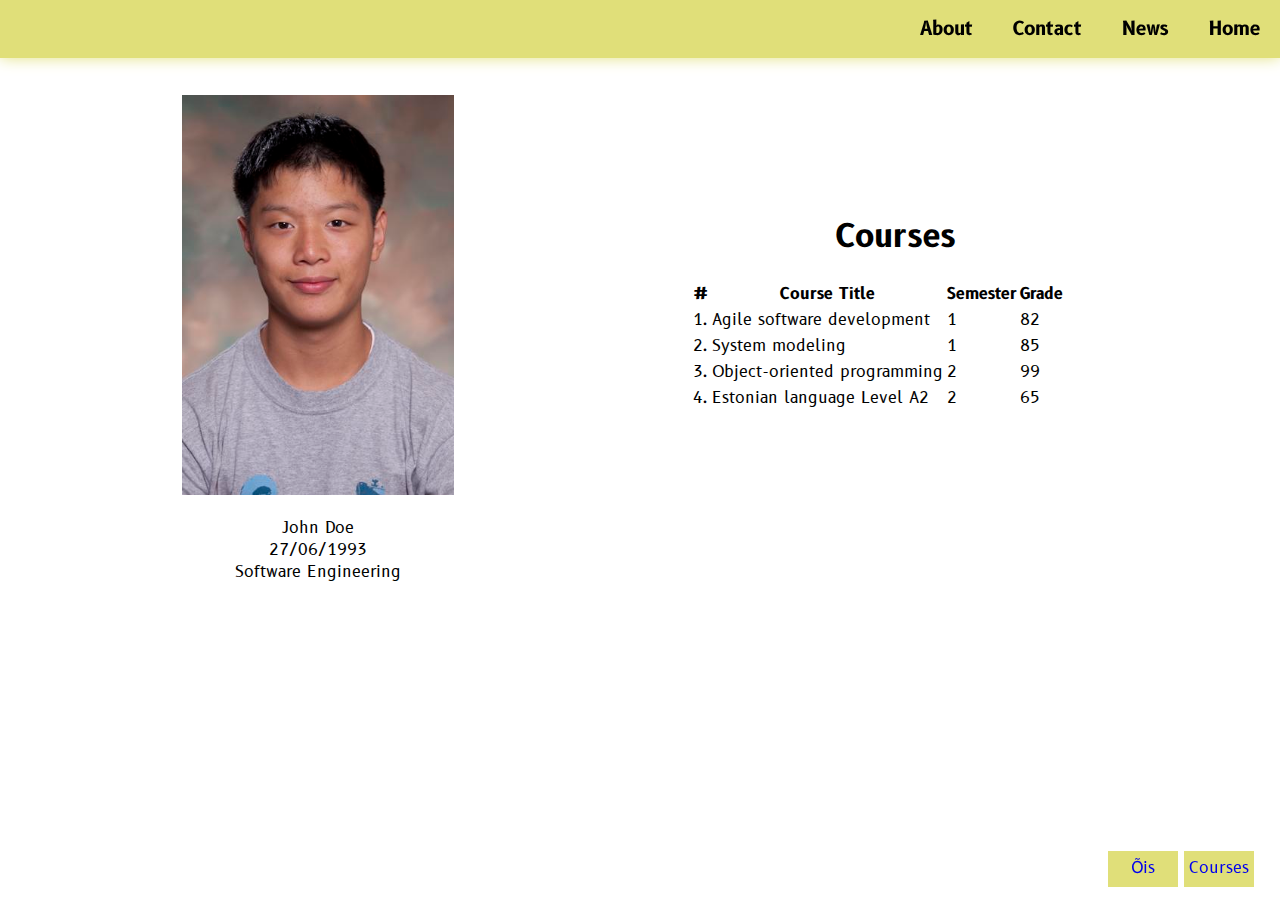
<file: index.html>
<!DOCTYPE html>
<html lang="en">
<head>
    <meta charset="UTF-8">
    <link rel="icon" href="res/images/favicon.ico">
	<link rel="stylesheet" href="res/css/style.css">
    <link href="https://fonts.googleapis.com/css?family=B612&display=swap" rel="stylesheet">
    <title>Hello world!</title>
</head>

<body>
<header class="topnav">
    <a class="active" href="#home">Home</a>
    <a href="#news">News</a>
    <a href="#contact">Contact</a>
    <a href="#about">About</a>
</header>

<section>
    <div >
        <img id = "photo_location" src="res/images/me.jpg" alt="My picture" title="Not really my picture" >
    </div>
    <div>
        <ol>
            <li>John Doe</li>
            <li>27/06/1993</li>
            <li>Software Engineering</li>
        </ol>
    </div>
</section>

<section>
    <h1 style="padding-right: 10%">
        <span>Courses</span>
    </h1>
    <table id = "tabel_left" >
        <thead>
        <tr>
            <th>#</th>
            <th>Course Title</th>
            <th>Semester</th>
            <th>Grade</th>
        </tr>
        </thead>
        <tbody>
        <tr>
            <td>1.</td>
            <td>Agile software development</td>
            <td>1</td>
            <td>82</td>
        </tr>
        <tr>
            <td>2.</td>
            <td>System modeling</td>
            <td>1</td>
            <td>85</td>
        </tr>
        <tr>
            <td>3.</td>
            <td>Object-oriented programming</td>
            <td>2</td>
            <td>99</td>
        </tr>
        <tr>
            <td>4.</td>
            <td>Estonian language Level A2</td>
            <td>2</td>
            <td>65</td>
        </tr>
        </tbody>
    </table>
</section>

<footer>
    <div class="wrapper">
        <a href="https://ois2.ut.ee/" class="button">Õis</a>
        <a href="https://courses.cs.ut.ee/" class="button">Courses</a>
    </div>

</footer>
</body>
</html>
</file>
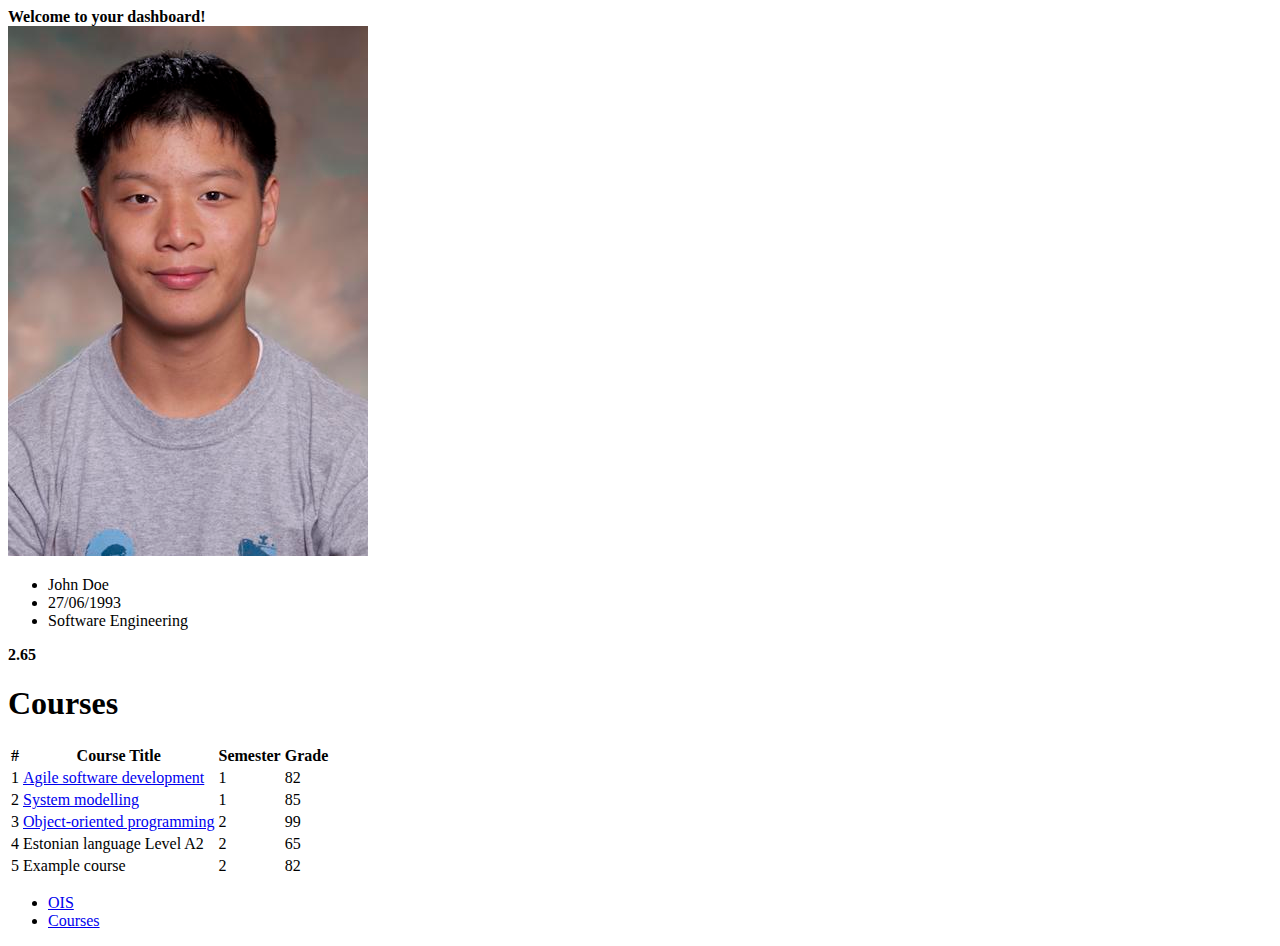
<file: algne.html>
<!DOCTYPE html>
<html lang="en">
<head>
	<meta charset="UTF-8">
	<link rel="icon" href="res/images/favicon.ico">
	<title>My Page</title>
</head>
<body>

<header>
	<strong>Welcome to your dashboard!</strong>
</header>

<section>
	<div>
		<img src="res/images/me.jpg" alt="My picture">
	</div>
	<div>
		<ul>
			<li>John Doe</li>
			<li>27/06/1993</li>
			<li>Software Engineering</li>
		</ul>
	</div>
	<div>
		<strong>2.65</strong>
	</div>
</section>




<section>
	<h1>Courses</h1>
	<table>
		<thead>
		<tr>
			<th>#</th>
			<th>Course Title</th>
			<th>Semester</th>
			<th>Grade</th>
		</tr>
		</thead>
		<tbody>
		<tr>
			<td>1</td>
            <td><a href="https://ois2.ut.ee/" target="_blank">Agile software development</a></td>
			<td>1</td>
			<td>82</td>
		</tr>
		<tr>
			<td>2</td>
            <td><a href="https://ois2.ut.ee/" target="_blank">System modelling</a></td>
			<td>1</td>
			<td>85</td>
		</tr>
		<tr>
			<td>3</td>
            <td><a href="https://ois2.ut.ee/" target="_blank">Object-oriented programming</a></td>
			<td>2</td>
			<td>99</td>
		</tr>
		<tr>
			
			<td>4</td>
			<td>Estonian language Level A2</td>
			<td>2</td>
			<td>65</td>
		</tr>
		</tbody>

        <tfoot>
        <tr>
            <td>5</td>
            <td>Example course</td>
            <td>2</td>
            <td>82</td>
        </tr>
        </tfoot>

	</table>
</section>
<footer>
	<ul>
		<li>
			<a href="https://ois2.ut.ee/" target="_blank">OIS</a>
		</li>
		<li>
			<a href="https://courses.cs.ut.ee/" target="_blank">Courses</a>
		</li>
	</ul>
</footer>

</body>
</html>
</file>
<file: res/css/style.css>
body {
    font-family: 'B612', sans-serif;
    display: flex;
    align-items: center;
    overflow:hidden;
}

body > section{
    flex-grow: 1;
}

#photo_location{
    max-height: 400px;
    max-width: 300px;
    padding-left: 30%;
    padding-top: 15%;
    object-fit: cover;
}

ol > li{
    list-style-type: none;
    text-align: center;
}

.topnav {
    background-color: #e0df79;
    overflow: hidden;
    width: 100%;
    position: fixed;
    top: 0;
    right: 0;
    left: 0;
}

.topnav a {
    float: right;
    color: #000000;
    padding: 16px 20px;
    font-weight: bold;
    font-size: 19px;
    text-decoration: none;
}

.topnav:hover{
    box-shadow: #e0df79 0 0.001px 15px;
}

footer {
    padding: 8% 2% 1% 0;
    position: fixed;
    bottom: 0;
    right: 0;
}

.button{
    display:inline-block;
    width: 70px;
    height: 30px;
    padding-top: 6px;
    -webkit-appearance: button;
    text-decoration: none;
    text-align: center;
    background-color: #e0df79;
}

.wrapper{
    float:right;
    text-align:center;
}

section h1{
    text-align: center;
}


#tabel_left {
    padding-left: 15%;
}

a:hover {
    color: blue;
}
</file>
